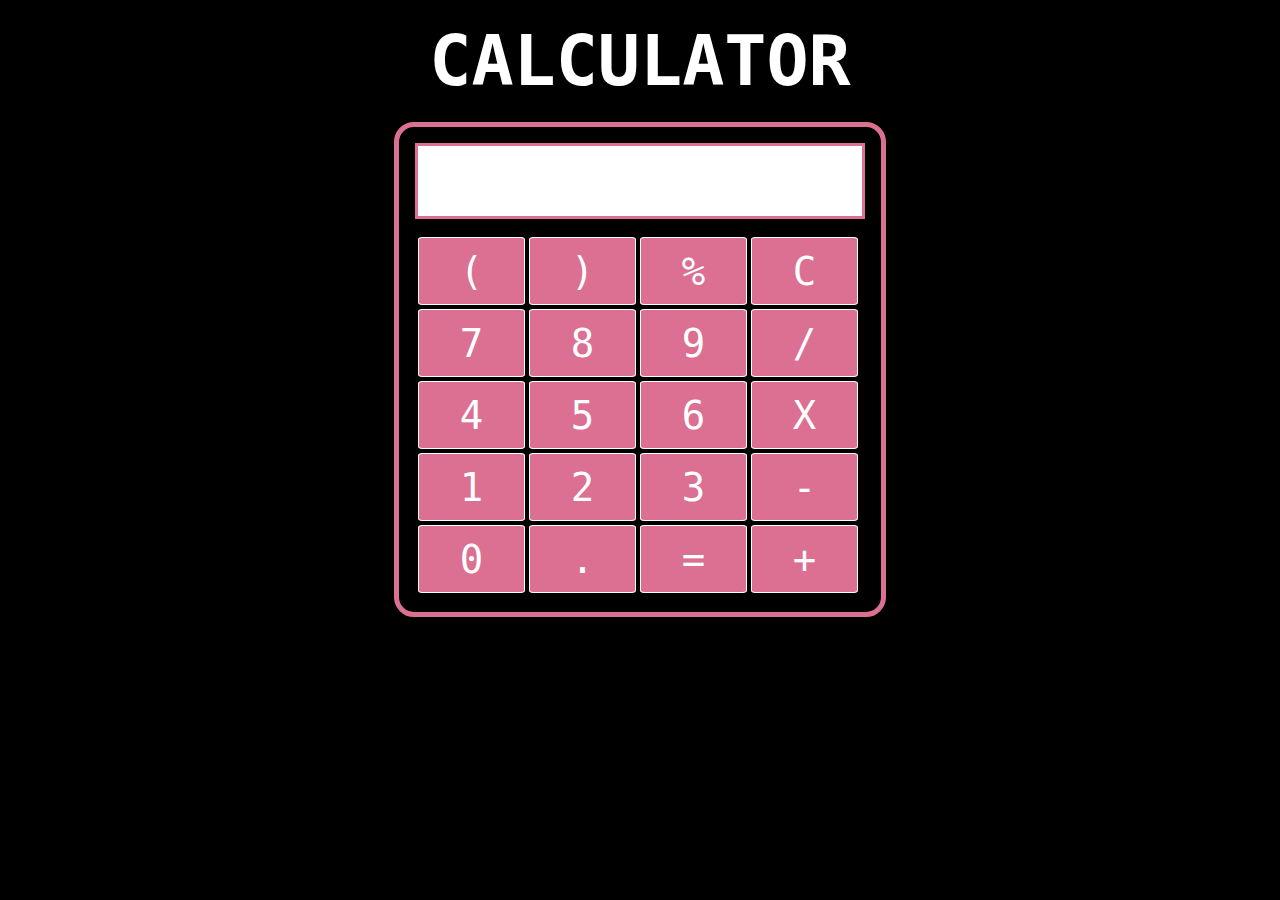
<file: Calculator/index.html>
<!DOCTYPE html>
<html lang="en">
<head>
    <meta charset="UTF-8">
    <meta http-equiv="X-UA-Compatible" content="IE=edge">
    <meta name="viewport" content="width=device-width, initial-scale=1.0">
    <link rel="stylesheet" href="style.css">
    <title>@agr calculator</title>
</head>
<body>
    <div class="container">
        <h1>CALCULATOR</h1>

        <div class="calculator">
            <input type="text" name="screen" id="screen"> <br><br>
        <table>
            <tr>
                <td><button>(</button></td>
                <td><button>)</button></td>
                <td><button>%</button></td>
                <td><button>C</button></td> 
            </tr>

            <tr>
                <td><button>7</button></td>
                <td><button>8</button></td>
                <td><button>9</button></td>
                <td><button>/</button></td>
            </tr>

            <tr>
                <td><button>4</button></td>
                <td><button>5</button></td>
                <td><button>6</button></td>
                <td><button>X</button></td>
            </tr>

            <tr>
                <td><button>1</button></td>
                <td><button>2</button></td>
                <td><button>3</button></td>
                <td><button>-</button></td>
            </tr>
            
            <tr>
                <td><button>0</button></td>
                <td><button>.</button></td>
                <td><button>=</button></td>
                <td><button>+</button></td>
            </tr>
        </table>
        </div>
        
        
    </div>
</body>
<script src="index.js"></script>
</html>
</file>
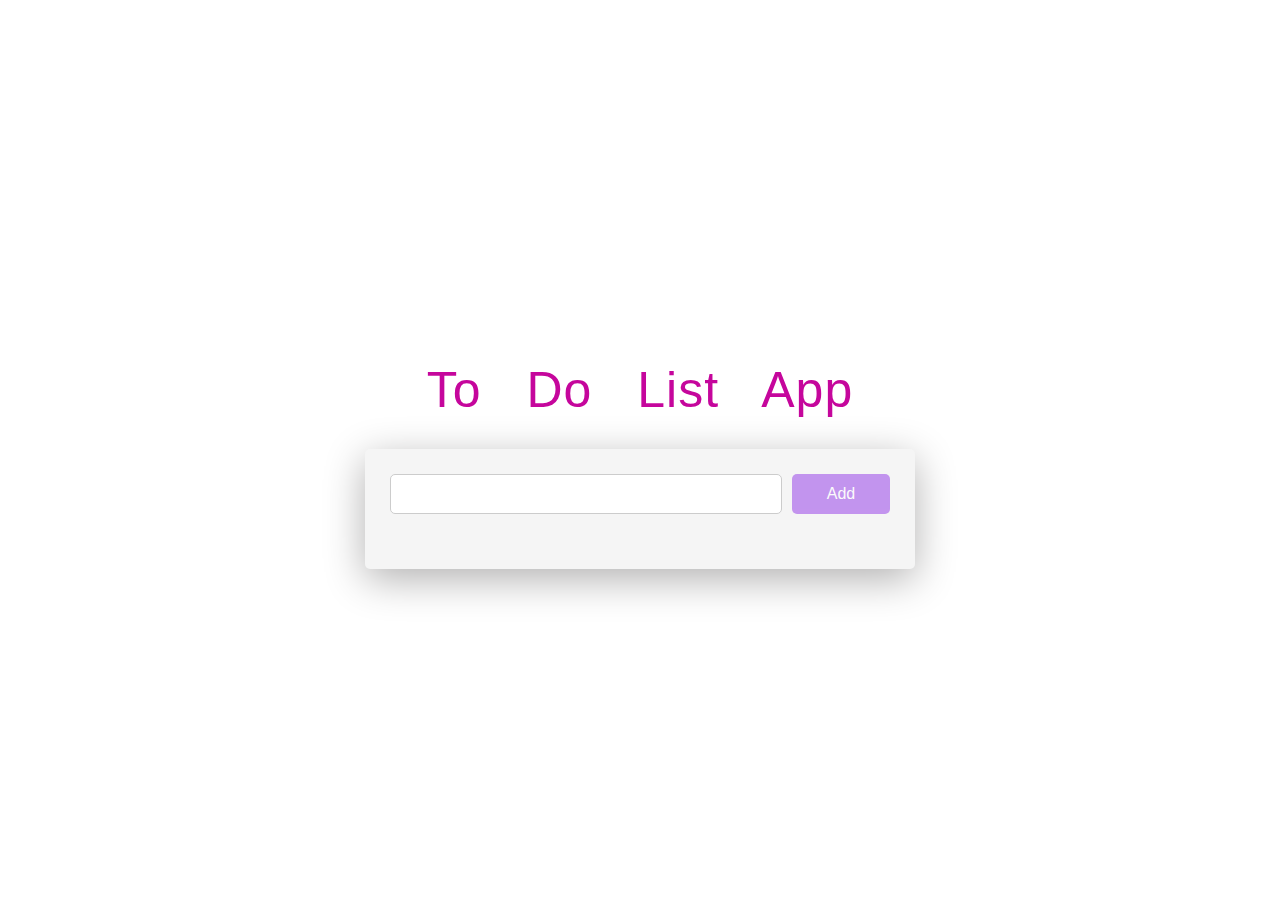
<file: To Do List/index.html>
<!DOCTYPE html>
<html lang="en">
<head>
    <meta charset="UTF-8">
    <meta http-equiv="X-UA-Compatible" content="IE=edge">
    <meta name="viewport" content="width=device-width, initial-scale=1.0">
    <link rel="stylesheet" href="https://cdnjs.cloudflare.com/ajax/libs/font-awesome/6.2.1/css/all.min.css"/>
    <link rel="stylesheet" href="style.css">
    <title>To Do List</title>
     
</head>
<body>
    <h1 class="title">To Do List App</h1>

    <div class="todo-list">
        <div class="list-head">
            <input type="text" class="entered-list">
            <button class="add-list"> Add </button>
        </div>

        <div class="tasks">
            <!-- <div class="item ">
               <p>new item here</p> 
               <div class="item-btn">
                <i class="fa-solid fa-check"></i>
                <i class="fa-sharp fa-solid fa-trash"></i>
               </div>
            </div> -->
        </div>
    </div>
</body>
<script src="app.js"></script>
</html>
</file>
<file: Calculator/style.css>
body{
    color: white;
    background-color: black;
    font-family: monospace;
}
h1{
    margin: 20px;
    font-size: 70px;
    align-items: center;
    font-family: monospace;
}
.container{   
    text-align: center;
    font-family: monospace;
}
table{
    border-radius: 20%; 
}
input {
    width: 440px;
    height: 68px;
    font-size: 30px;
    font-family: monospace;
    border: 3px solid palevioletred;
}
button{
    width: 107px;
    height: 68px;
    color: white;
    font-size: 39px;
    border-radius: 4%;
    font-family: monospace;
    border: 1px solid white;
    background-color: palevioletred;
}
.calculator{
    padding: 16px;
    display: inline-block;
    border-radius: 20px;
    border: 5px solid palevioletred;
}
</file>
<file: To Do List/style.css>
*{
    margin: 0;
    padding: 0;
    font-family:'Lucida Sans', 'Lucida Sans Regular', 'Lucida Grande', 'Lucida Sans Unicode', Geneva, Verdana, sans-serif
}
body{
    width: 100vw;
    height: 100vh;
    display: flex;
    justify-content: center;
    align-items: center;
    flex-direction: column;
    background: white;
}
.title{
    margin: 30px 0;
    font-size: 50px;
    font-weight: 500;
    color: rgb(197, 6, 156);
    word-spacing: 30px;
    letter-spacing: 1px;
}
.todo-list{
    width: 500px;
    padding: 25px;
    flex-direction: column;
    box-shadow: 0 10px 40px rgb(177, 176, 176);
    border-radius: 5px;
    background-color: whitesmoke;
}
.list-head{
    display: grid;
    grid-template-columns: 4fr 1fr;
    gap: 10px;
}
.entered-list{
    padding: 10px;
    border-radius: 5px;
    border: 1px solid #ccc;
    font-size: 16px;
}
.add-list{
    border: none;
    color: white;
    border-radius: 5px;
    background-color: rgb(161 84 234);
    cursor: pointer;
    font-size: 16px;
    opacity: .6;
    pointer-events: none;
}
.add-list.active{
    opacity: 1;
    pointer-events: all;
}
.tasks{
    width: 100%;
    margin-top: 30px;
}
.item{
    padding: 10px;
    border-radius: 5px;
    box-shadow: 0 10px 30px rgb(177, 176, 176);
    margin-bottom: 20px;
    display: flex;
    justify-content: space-between;
    align-items: center;
}
.item p{
    font-size: 16px;
    font-weight: 400;
    color: #111;
    letter-spacing: 1px;
}
.item.completed p{
    text-decoration: line-through;
    color: rgb(177, 176, 176);
}
.item-btn{
    display: flex;
    align-items: center;
    gap: 20px;
}
.item-btn i{
    font-size: 20px;
    color: rgb(197, 6, 156);
    cursor:pointer;
}
</file>
